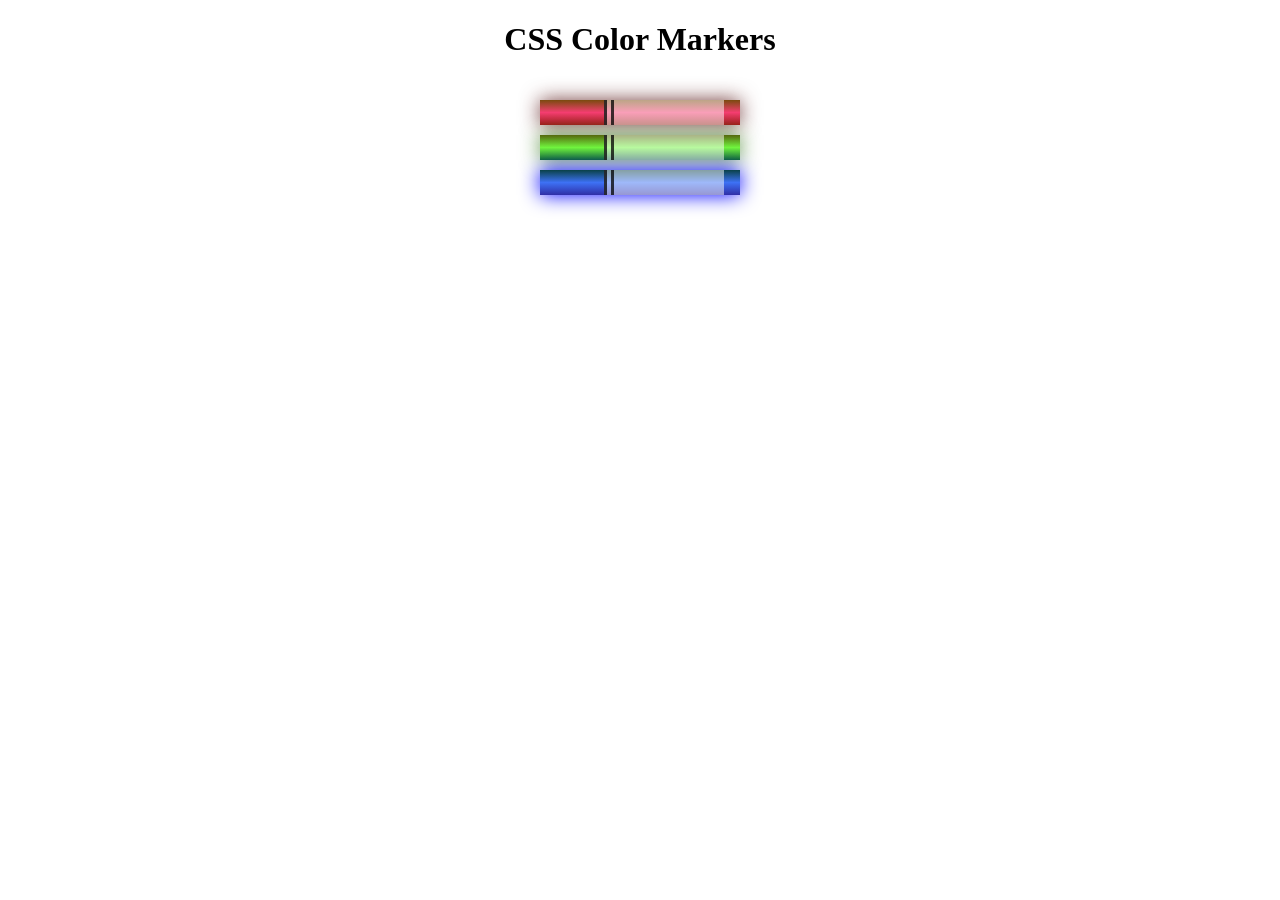
<file: FreeCodeCamp/HTML Practice/crayons.html>
<!DOCTYPE html>
<html lang="en">
  <head>
    <meta charset="utf-8">
    <meta name="viewport" content="width=device-width, initial-scale=1.0">
    <title>Colored Markers</title>
    <link rel="stylesheet" href="crayonstyle.css">
  </head>
  <body>
    <h1>CSS Color Markers</h1>
    <div class="container">
      <div class="marker red">
        <div class="cap"></div>
        <div class="sleeve"></div>
      </div>
      <div class="marker green">
        <div class="cap"></div>
        <div class="sleeve"></div>
      </div>
      <div class="marker blue">
        <div class="cap"></div>
        <div class="sleeve"></div>
      </div>
    </div>
  </body>
</html>
</file>
<file: FreeCodeCamp/HTML Practice/crayonstyle.css>
h1 {
    text-align: center;
  }
  
  .container {
    background-color: rgb(255, 255, 255);
    padding: 10px 0;
  }
  
  .marker {
    width: 200px;
    height: 25px;
    margin: 10px auto;
  }
  
  .cap {
    width: 60px;
    height: 25px;
  }
  
  .sleeve {
    width: 110px;
    height: 25px;
    background-color: rgba(255, 255, 255, 0.5);
    border-left: 10px double rgba(0, 0, 0, 0.75);
  }
  
  .cap, .sleeve {
    display: inline-block;
  }
  
  .red {
    background: linear-gradient(rgb(122, 74, 14), rgb(245, 62, 113), rgb(162, 27, 27));
    box-shadow: 0 0 20px 0 rgba(83, 14, 14, 0.8);
  }
  
  .green {
    background: linear-gradient(#55680D, #71F53E, #116C31);
    box-shadow: 0 0 20px 0 #3B7E20CC;
  }
  
  .blue {
    background: linear-gradient(hsl(186, 76%, 16%), hsl(223, 90%, 60%), hsl(240, 56%, 42%));
    box-shadow: 0 0 20px 0 blue;
  }
</file>
